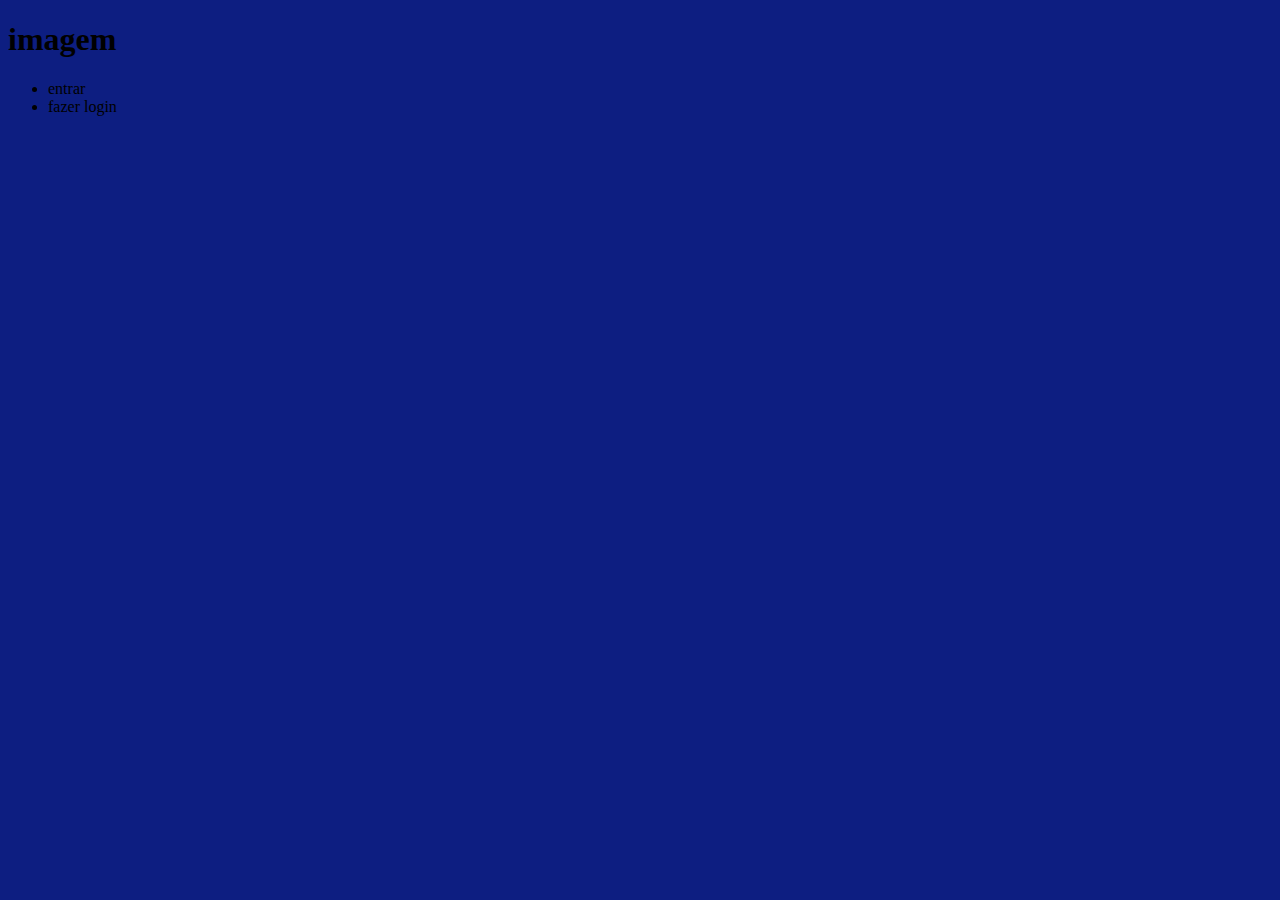
<file: index.html>
<!DOCTYPE html>
<html lang="pt-BR">
<head>
    <meta charset="UTF-8">
    <meta name="viewport" content="width=device-width, initial-scale=1.0">
    <title>violaoclub</title>
    <link rel="stylesheet" href="style.css">
</head>
<body>
    <header>
        <h1>imagem</h1>
        <ul>
        <li>entrar</li>
        <li>fazer login</li>
        </ul>
        
    </header>
</body>
</html>
</file>
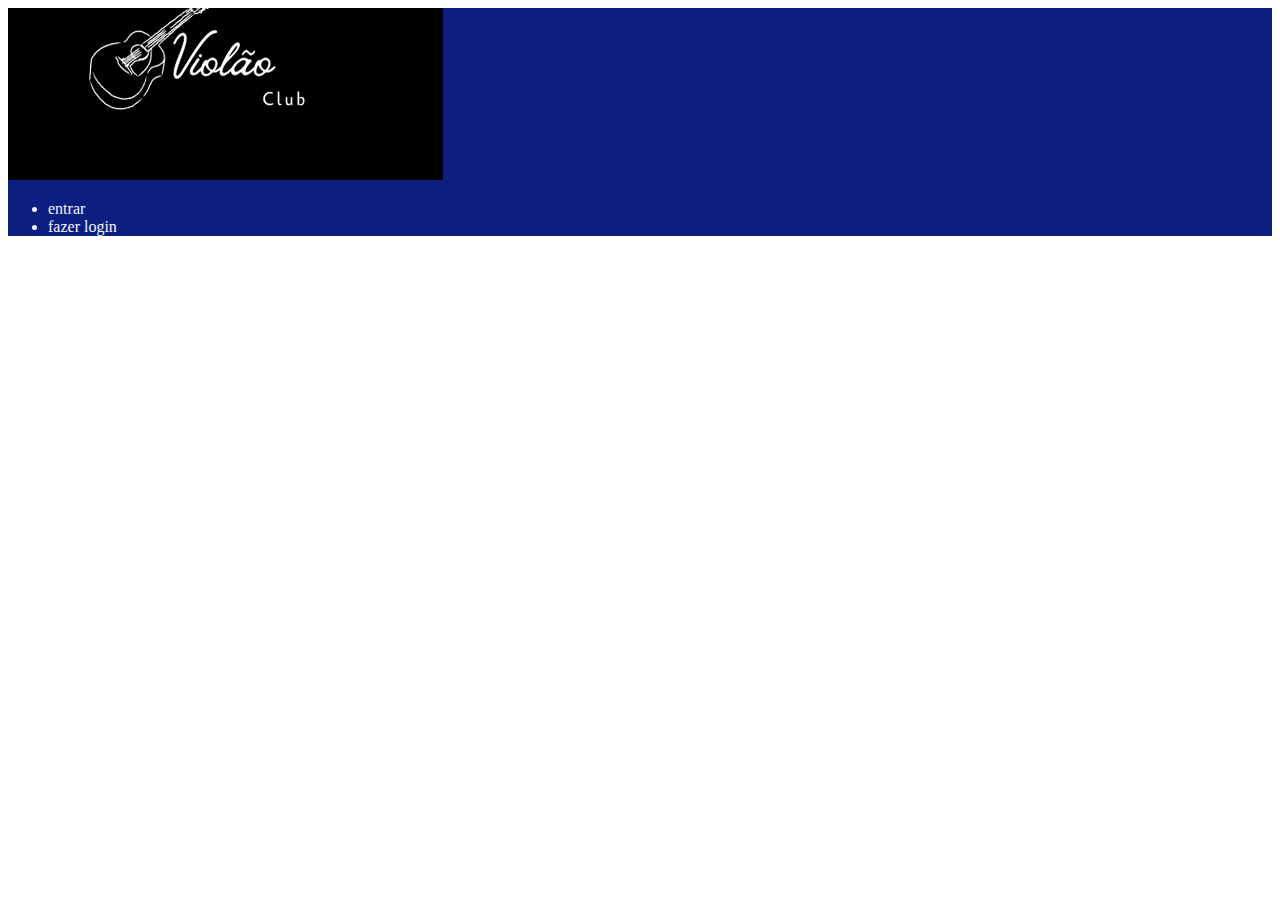
<file: viol-oclub-main/index.html>
<!DOCTYPE html>
<html lang="pt-BR">
<head>
    <meta charset="UTF-8">
    <meta name="viewport" content="width=device-width, initial-scale=1.0">
    <title>violaoclub</title>
    <link rel="stylesheet" href="style.css">
</head>
<body>
    <header class="cabecalho">
        <img class= "cabecalhoImg" src="img/alurastart logo 1 (2).png" alt="logo do site">

        <ul>
        <li>entrar</li>
        <li>fazer login</li>
        </ul>
        
    </header>
</body>
</html>
</file>
<file: style.css>
body{
    background-color: rgb(13, 30, 129)
}
</file>
<file: viol-oclub-main/style.css>
.cabecalho{
    background-color: rgb(13, 30, 129);
    color:aliceblue
}
</file>
